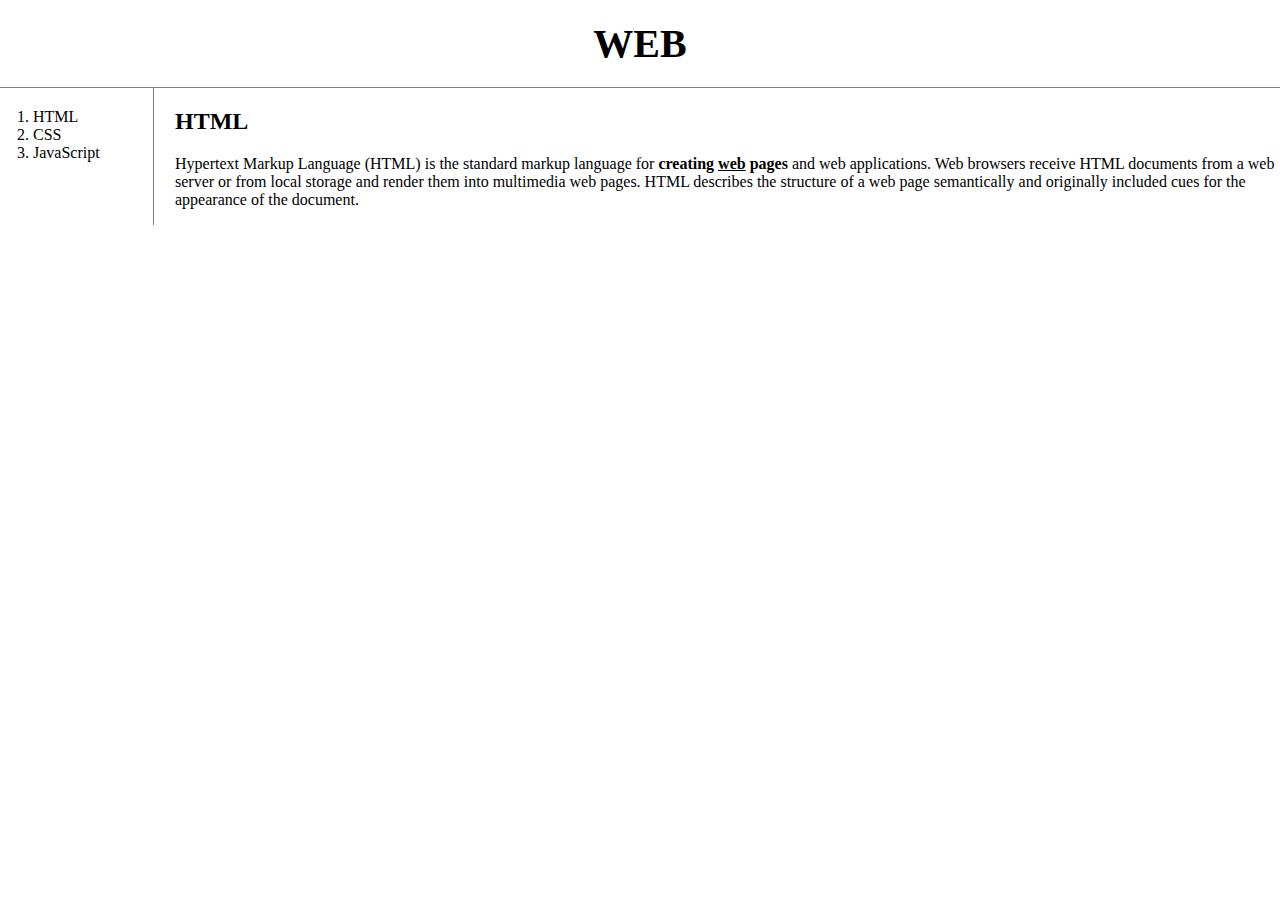
<file: 1.html>
<!doctype html>
<html>
<head>
    <title>WEB1 - HTML</title>
    <meta charset="utf-8">
    <link rel="stylesheet" href="style.css">
</head>
<body>
    <h1><a href="index.html">WEB</a></h1>
    <div id="grid">
        <ol>
            <li><a href="1.html">HTML</a></li>
            <li><a href="2.html">CSS</a></li>
            <li><a href="3.html">JavaScript</a></li>
        </ol>
        <div id="article">
            <h2>HTML</h2>
            <p><a href="https://www.w3.org/TR/2011/WD-html5-20110405/" target="_blank" title="html5 specification">Hypertext Markup Language (HTML)</a>
                is the standard markup language for <strong>creating <u>web</u> pages</strong> and web applications.
            Web browsers receive HTML documents from a web server or from local storage and render them into multimedia web pages. HTML describes the structure of a web page semantically and originally included cues for the appearance of the document.</p>
        </div>
    </div>
</body>
</html>
</file>
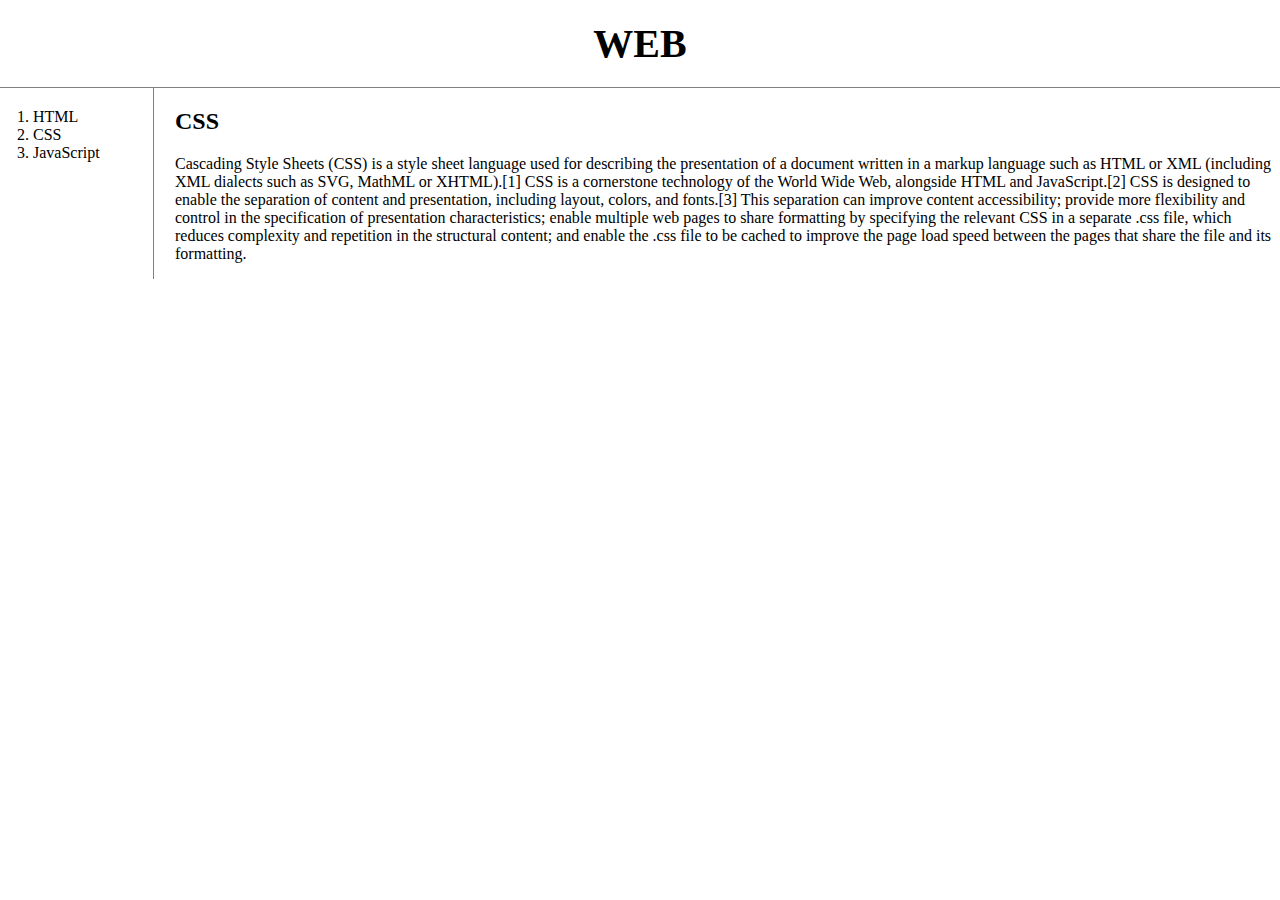
<file: 2.html>
<!doctype html>
<html>
<head>
    <title>WEB1 - CSS</title>
    <meta charset="utf-8">
    <link rel="stylesheet" href="style.css">
</head>
<body>
    <h1><a href="index.html">WEB</a></h1>
    <div id="grid" >
        <ol>
            <li><a href="1.html">HTML</a></li>
            <li><a href="2.html">CSS</a></li>
            <li><a href="3.html">JavaScript</a></li>
        </ol>
        <div id="article">
            <h2>CSS</h2>
            <p>
            Cascading Style Sheets (CSS) is a style sheet language used for describing the presentation of a document written in a markup language such as HTML or XML (including XML dialects such as SVG, MathML or XHTML).[1] CSS is a cornerstone technology of the World Wide Web, alongside HTML and JavaScript.[2]
            CSS is designed to enable the separation of content and presentation, including layout, colors, and fonts.[3] This separation can improve content accessibility; provide more flexibility and control in the specification of presentation characteristics; enable multiple web pages to share formatting by specifying the relevant CSS in a separate .css file, which reduces complexity and repetition in the structural content; and enable the .css file to be cached to improve the page load speed between the pages that share the file and its formatting.  
            </p>
        </div>
    </div>
</body>
</html>
</file>
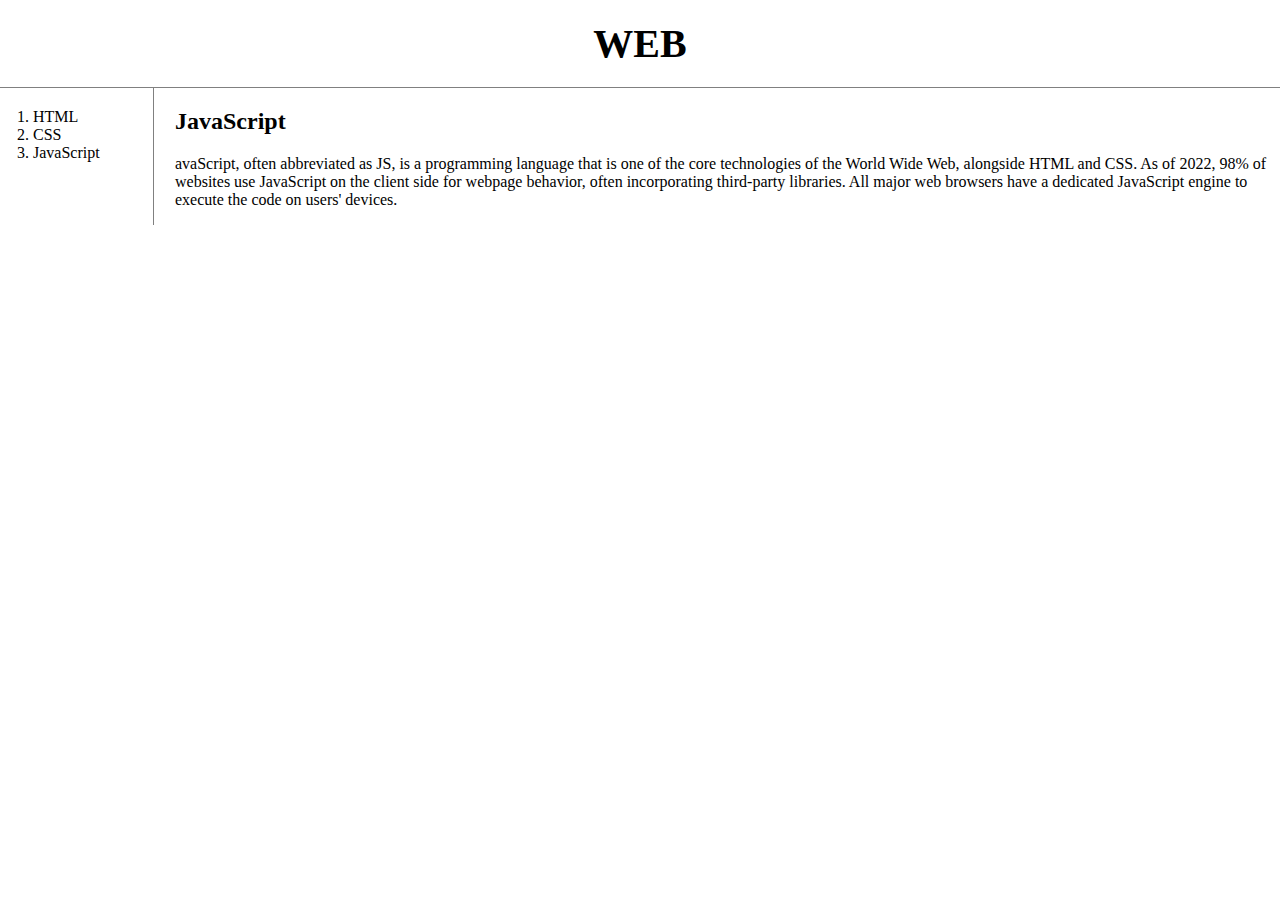
<file: 3.html>
<!doctype html>
<html>
<head>
    <title>WEB1 - JavaScript</title>
    <meta charset="utf-8">
    <link rel="stylesheet" href="style.css">
</head>
<body>
    <h1><a href="index.html">WEB</a></h1>
    <div id="grid">
        <ol>
            <li><a href="1.html">HTML</a></li>
            <li><a href="2.html">CSS</a></li>
            <li><a href="3.html">JavaScript</a></li>
        </ol>
        <div id="article">
            <h2>JavaScript</h2>
            <p>
                avaScript, often abbreviated as JS, is a programming language that is one of the core technologies of the World Wide Web, alongside HTML and CSS. As of 2022, 98% of websites use JavaScript on the client side for webpage behavior, often incorporating third-party libraries. All major web browsers have a dedicated JavaScript engine to execute the code on users' devices.
            </p>
        </div>
    </div>
</body>
</html>
</file>
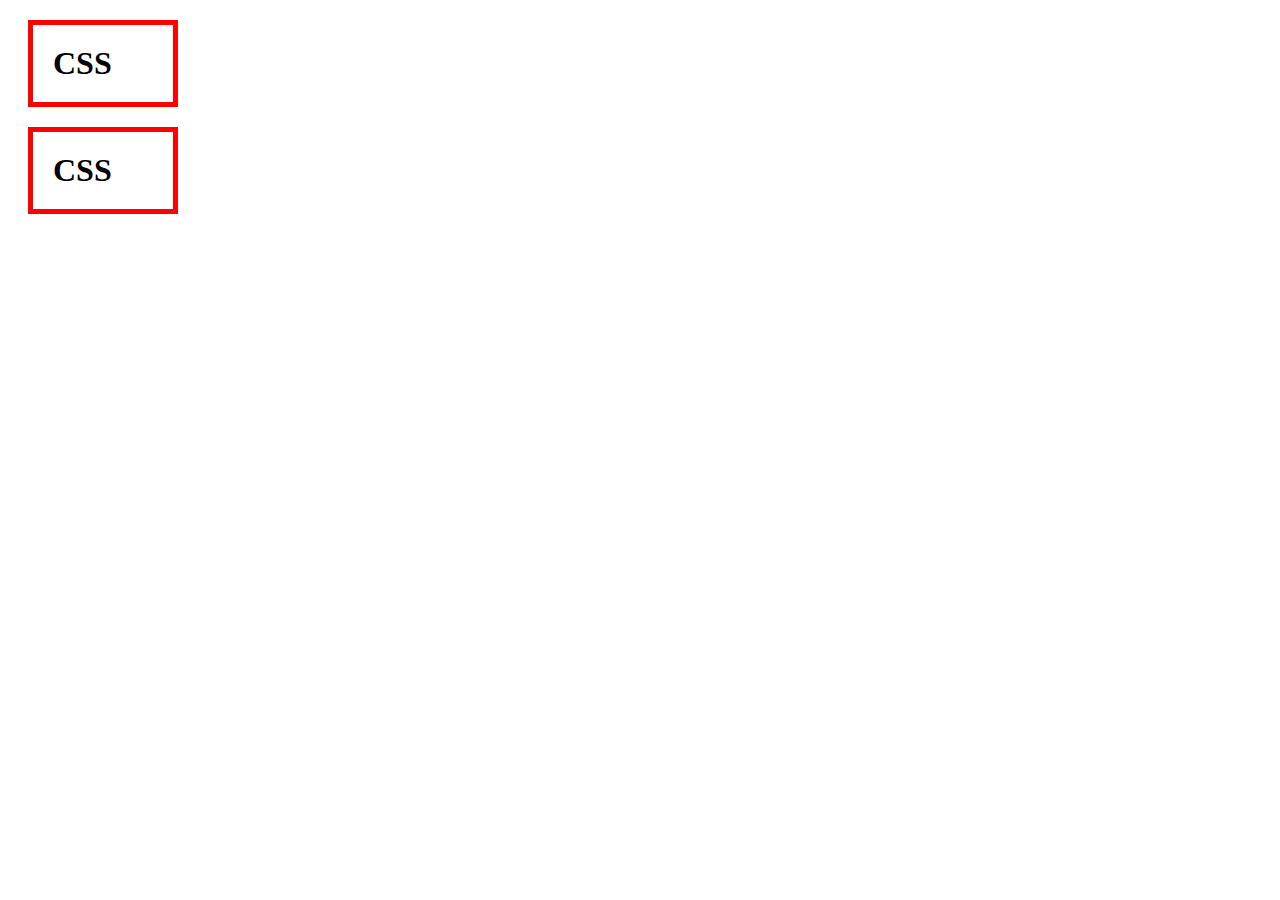
<file: box.html>
<!DOCTYPE html>
<html>
    <head>
        <meta charset="utf-8">
        <title></title>
        <style>
            h1, a{
                border: 5px solid red;
                padding: 20px;
                margin: 20px;
                display: block;
                width: 100px;
            }
        </style>
    </head>
    <body>
        <h1>CSS</h1>
        <h1>CSS</h1>
    </body>
</html>
</file>
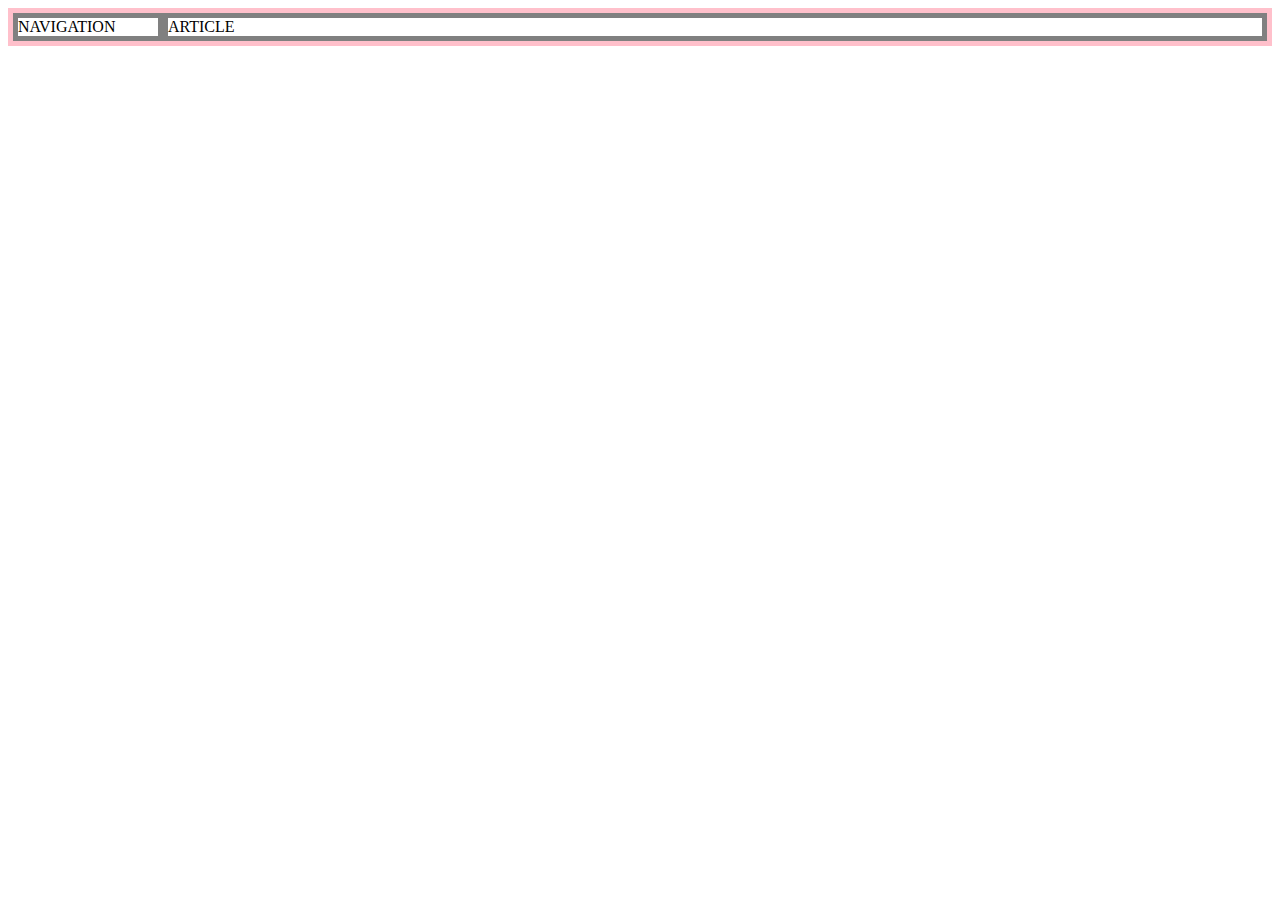
<file: grid.html>
<!DOCTYPE html>
<html>
    <head>
        <meta charset="utf-8">
        <title></title>
        <style>
            #grid{
                border: 5px solid pink;
                display: grid;
                grid-template-columns: 150px 1fr;
            }
            div{
                border: 5px solid gray;
            }
        </style>
    </head>
    <body>
        <!--
            div, span = 의미X 디자인 용도, div > 줄바꿈
        -->
        <div id="grid">
        <!--
            gird 2칸 1fr 2fr
        -->
        <div>NAVIGATION</div>
        <div>ARTICLE</div>
        </div>
    </body>
</html>
</file>
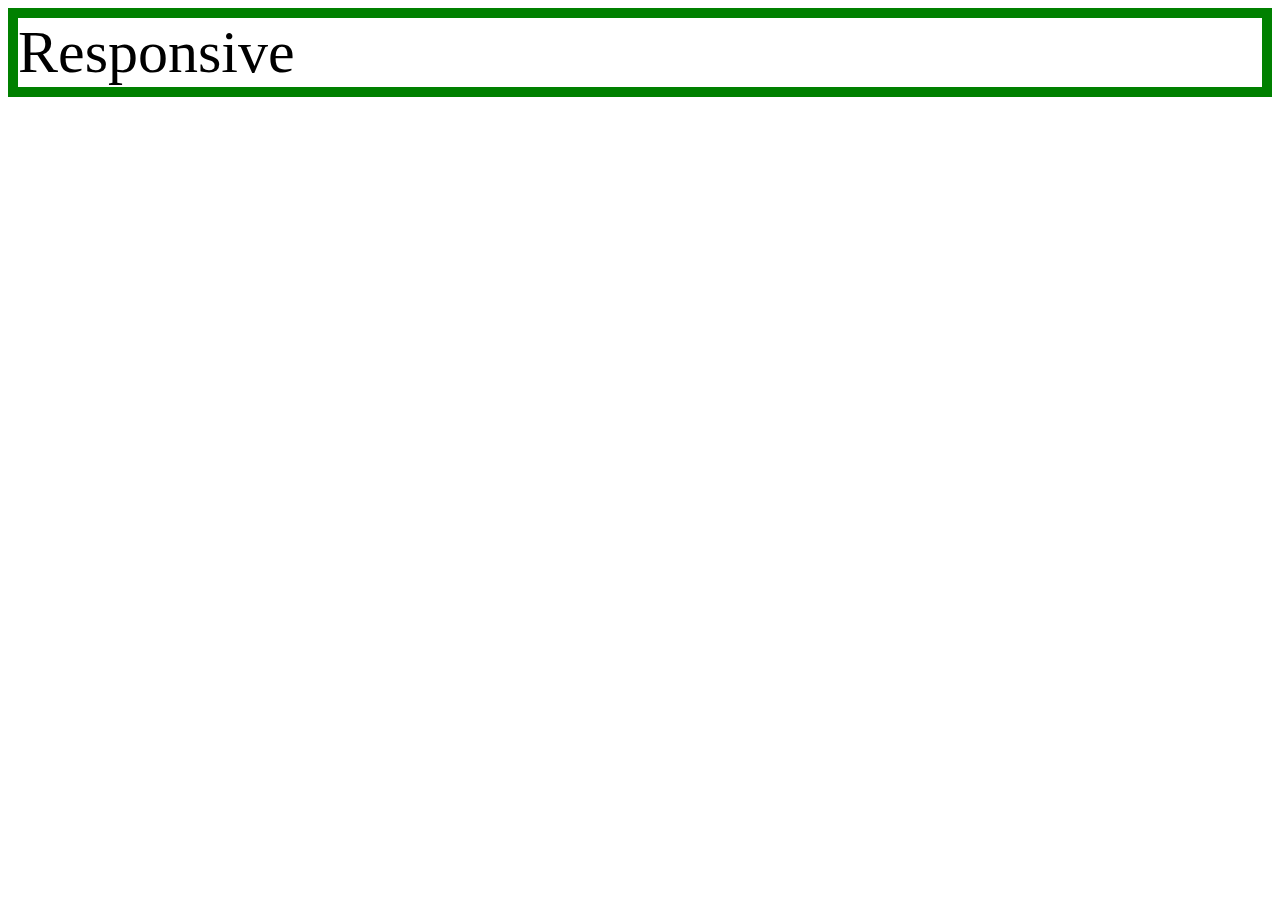
<file: mediaquery.html>
<!doctype html>
<html>
    <haed>
        <meta charset="utf-8">
        <title></title>
        <style>
            div{
                border: 10px solid green;
                font-size: 60px;
            }
            @media(max-width:800px){
                div{
                    display: none;
                }
            }
        </style>
    </haed>
    <body>
        <div>
            Responsive
        </div>
    </body>
</html>
</file>
<file: style.css>
body{
    margin: 0;
}
a{
    color: black;
    text-decoration: none;
}
h1{
    font-size: 40px;
    text-align: center;
    border-bottom: 1px solid gray;
    margin: 0;
    padding: 20px;
}
ol{
    border-right: 1px solid gray;
    width: 100px;
    margin: 0;
    padding: 20px;
}
#grid{
    display: grid;
    grid-template-columns: 150px 1fr;
}
#grid ol{
    padding-left: 33px;
}
#article{
    padding-left: 25px;
}
@media(max-width:800px){
    #grid{
        display: block;
    }
    ol{
        border-right: none;
    }
    h1{
        border-bottom: none;
    }
}

/*
우선순위
tag < class < id

div, span 의미X 디자인

display

mediaquery

grid
*/
</file>
